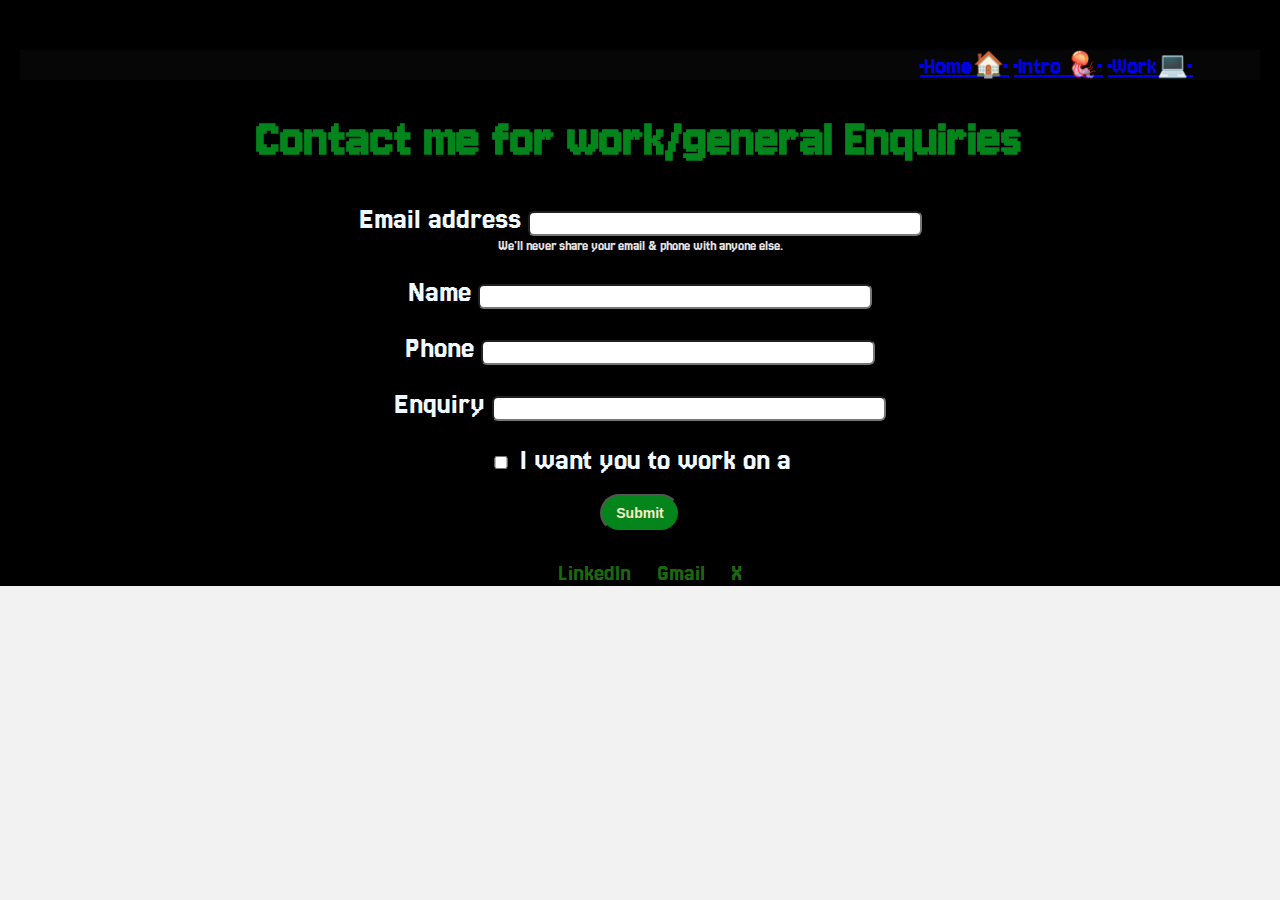
<file: contact.html>
<!DOCTYPE html>
<html lang="en">
<head>
  <meta charset="UTF-8">
  <meta name="viewport" content="width=device-width, initial-scale=1.0">
  <title>Shrishti-Web Developer</title>
  <link rel="stylesheet" href="pstyle.css">
</head>
<body>
  <main id="portfolio-content">
  <div class="container" >
    <div class="main">
      
  <div class="sidebar">
    
     <nav>
      <ul>
         <a href="index.html"> •Home🏠•</a>
        <a href="intro.html"> •Intro 🪼•</a>
        <a href="work.html"> •Work💻•<a/>
        <!-- <a href="contact.html"> •Contact Me📩• </a> -->
    </nav>
    </div>

     <div class="contactform">
      <h1>Contact me for work/general Enquiries</h1>
      <form>
        <div class="mb-3" >
          <label for="clientemail" class="form-label" >Email address</label>
          <input type="email" class="form-control" id="clientemail " aria-describedby="emailHelp">
          <div id="emailHelp" class="form-text">We'll never share your email & phone with anyone else.</div>
        </div>
        <div class="mb-3" >
          <label for="clientemail" class="form-label" >Name</label>
          <input type="name" class="form-control" id="clientemail " aria-describedby="emailHelp">
        </div>
        <div class="mb-3">
          <label for="clientphone" class="form-label">Phone</label>
          <input type="phone" class="form-control" id="clientphone">
        </div>
        <div class="mb-3" >
          <label for="clientemail" class="form-label" >Enquiry</label>
          <input type="enquiry" class="form-control" id="clientemail " aria-describedby="emailHelp">
        </div>
        <div class="mb-3" id="form-check">
          <input type="checkbox" id="form-check-input" id="isclient">
          <label class="form-check-label" for="isclient">I want you to work on a</label>
        </div>
        <button type="submit" class="btn btn-sm">Submit</button>
      </form></div> 
        </div>
  <footer>
    <div class="social-links">
        <a href="https://www.linkedin.com/in/shrishti-yadav" >LinkedIn</a>
        <a href="mailto:shrishty0104@gmail.com">Gmail</a>
        <a href="https://twitter.com/shriishtyy" >X</a>
    </div>
</footer>
</div></main>
  <script src="portfolio.js"></script>
</body>
</html>
</file>
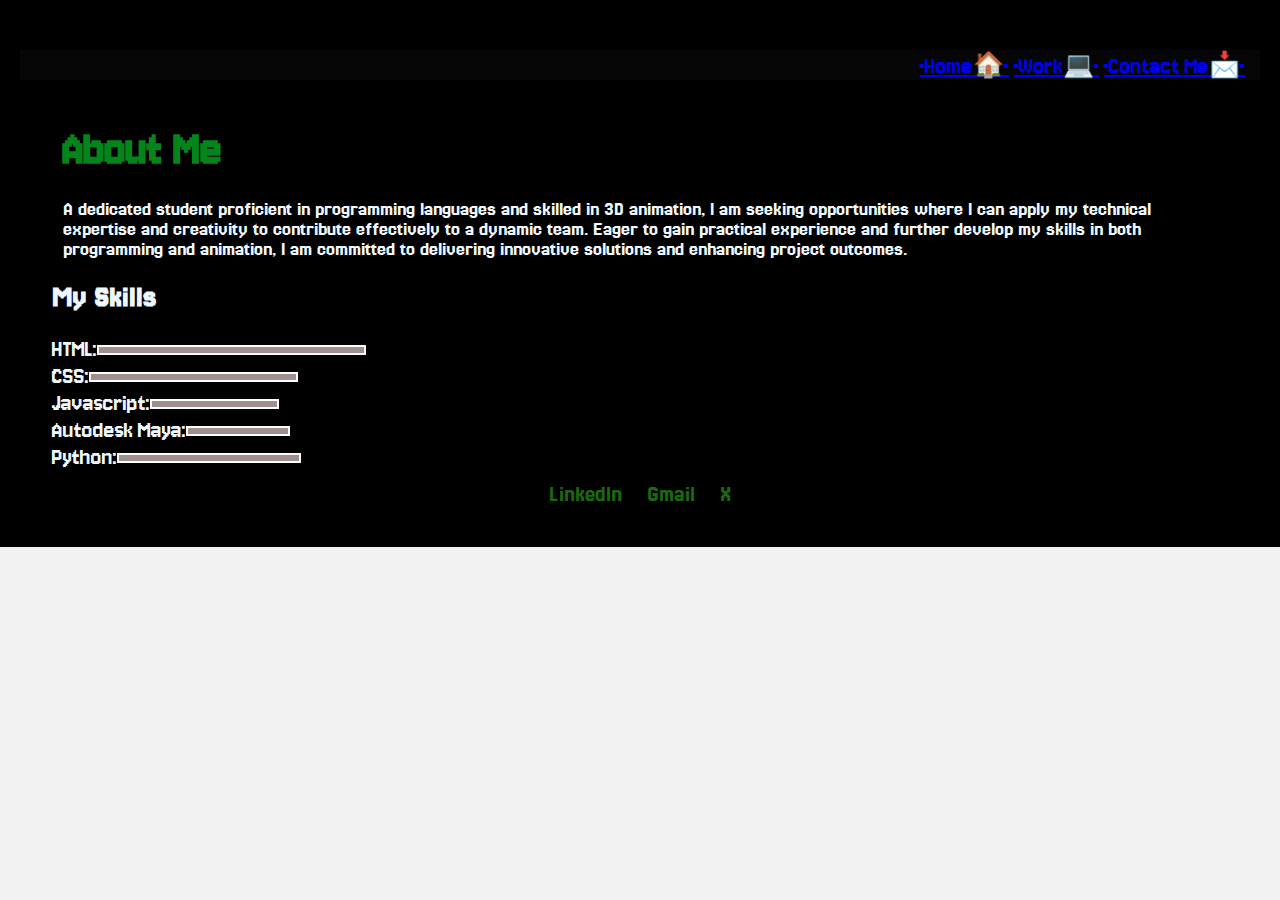
<file: intro.html>
<!DOCTYPE html>
<html lang="en">
<head>
  <meta charset="UTF-8">
  <meta name="viewport" content="width=device-width, initial-scale=1.0">
  <title>Shrishti-Web Developer</title>
  <link rel="stylesheet" href="pstyle.css">
</head>
<body>
  <main id="portfolio-content">
  <div class="container" >
    <div class="main">
      
  <div class="sidebar">
    
     <nav>
      <ul>
         <a href="index.html"> •Home🏠•</a>
        <!-- <a href="intro.html"> •Intro 🪼•</a> -->
        <a href="services.html"> •Work💻•<a/>
        <a href="contact.html"> •Contact Me📩• </a>
    </nav>
    </div>

    <div class="main">
            <h1>About Me</h1>
            <p>A dedicated student proficient in programming languages and skilled in 3D animation,
               I am seeking opportunities where I can apply my technical expertise and creativity to contribute effectively to a dynamic team. Eager to gain practical experience and further develop my skills in both programming and animation,
               I am committed to delivering innovative solutions and enhancing project outcomes.</p>
              <h2>My Skills</h2>
              <div class="skillcontainer">
              <div class="skillItem">  HTML: <div class="skill t5"></div></div>
              <div class="skillItem">  CSS: <div class="skill hundred"></div></div>
              <div class="skillItem">  Javascript: <div class="skill fifty"></div></div>
              <div class="skillItem">  Autodesk Maya: <div class="skill maya"></div></div>
              <div class="skillItem">  Python: <div class="skill py"></div></div>
              </div>
              <div id="projects-container" class="projects-container">
         
        </div>
        
        <footer>
          <div class="social-links">
              <a href="https://www.linkedin.com/in/shrishti-yadav" >LinkedIn</a>
              <a href="mailto:shrishty0104@gmail.com">Gmail</a>
              <a href="https://twitter.com/shriishtyy" >X</a>
          </div>
      </footer></div></main>
  
        <script src="portfolio.js"></script>
</body>
</html>
</file>
<file: pstyle.css>
@import url('https://fonts.googleapis.com/css2?family=Jersey+10&display=swap');

@import url('https://fonts.googleapis.com/css2?family=Jersey+10&family=Jersey+25&display=swap');

*{
    margin: 0%;
    padding: 0%;
}

.main{  
    background-color: rgb(0, 0, 0);
    color: aliceblue;
    /* width: 100vw; */
    /* height: 100vh; */
    padding:20px ;
    font-family: "Jersey 10", sans-serif;
    
}

.sidebar nav{
    margin-top: 30px;
    background-color: rgb(6, 6, 6);
    padding-left: 900px;
    font-family:"Jersey 10", sans-serif; ;
    font-size: 25px;
    color: aliceblue;
}
.sidebar nav ul li a{
    color: aliceblue;
}
.sidebar nav ul li a:hover{
    color: #f2f2f2;
    background-color: antiquewhite;
    font-size: 35px;
}

.container{
    /* display: flex; */
    overflow: auto;
}  

.devinfo{
    display: flex;
    /* margin: 20px; */
    /* justify-content: center; */
    flex-direction: column;
    
}
.hello{
    display: flex;
    margin: 40px;
    justify-content: center;
    flex-direction: column;

}
.name{
    font-size: 30px;
}
.about{
    margin: 30px auto;
    font-size: 55px;
    justify-self: space-around;
}
.moreabout{
    font-size: 30px;
    /* padding: 10px; */
}
.btn{
    padding:9px 14px ;
    border-radius: 22px;
    color: rgb(248, 241, 197);
    background-color:  #04851c;
    font-weight: bold;
    font-size: 14px;
    margin:  7px;
    cursor: pointer;
   
}
.btn-sm{
    font-size: 14px;
}
.btn:hover{
    color: antiquewhite;
    background-color: rgb(96, 99, 99);

}
.contactform{
    /* margin: 70px; */
    /* height: 100vh; */
    text-align: center;
     font-family: "Jersey 25", sans-serif;
    font-size: 30px;
   
}
.contactform h1{
    color:  #04851c;
    margin-top: 30px;
    font-family: "Jersey 10", sans-serif ;

    font-size: 55px;
    /* justify-content: center; */
    /* padding: 12px 0; */
}
.contactform form div{
    padding: 12px 0;
    align-items: center;
    /* padding-left: 150px; */
    /* display: flex;
    flex-direction: column; */
}
.contactform  form div input{
    width: 30vw;
    border-radius: 6px;
    margin: 6px 0 0 0;
    padding: 3px;
}
#form-check{
 flex-direction: row;
}
#form-check-input{
   width:24px; 
   margin: 3px 0;
}

#emailHelp{
   font-size: 14px;
   color: rgb(229, 224, 224);
   margin: 0 5px;
   padding: 3px 0 0 0;
   
}
h1{
    margin: 23px;
    font-size: 50px;
    color: #04851c;
}
p{
    margin: 23px;
    font-family:"Jersey 25", sans-serif;
    font-size: 20px;
    
}
 h2{
    font-family:"Jersey 25", sans-serif;
    margin: 12px;
    font-size: 30px;
}
.intro p{
    font-family:"Jersey 25", sans-serif;
    margin: 23px;
}
.skillcontainer{
    padding: 12px;
    font-size: 25px;
}
.skillItem{
    display: flex;
    align-items: center;
}
.skill{
    width:265px;
    height: 6px;
    background-color: rgb(160, 143, 143);
    border: 2px solid rgb(255, 253, 253);
}
.hundred{
    width: 205px ;
    
}
.fifty{
    width: 125px;
}
t5{
    width: 175px;
}
.maya{
    width: 100px;
}
.py{
   width:  180px;
}


body {
    font-family: Arial, sans-serif;
    background-color: #f2f2f2;
    margin: 0;
    padding: 0;
}

/* .container {
    text-align: center;
    padding: 50px;
} */

.typing-effect {
    text-align: center;
   
    /* border-right: 2px solid #333; */
    white-space: nowrap;
    overflow: hidden;
    font-size: 90px;
    display: inline-block;
    vertical-align: middle;
    animation: typing 6s steps(40, end), blink-caret 0.75s step-end infinite alternate;
}

@keyframes typing {
    from {
        width: 0;
    }
    to {
        width: 100%;
    }
}

@keyframes blink-caret {
    from, to {
        border-color: transparent;
    }
    50% {
        border-color: #333;
    }
}
/* emoji */
.bounce {
    margin: 30px;
    font-size: 70px;
    text-align: center;
    animation: bounce 2s infinite;
}

@keyframes bounce {
    0%, 100% {
        transform: translateY(0);
    }
    50% {
        transform: translateY(-20px); /* Adjust bounce height */
    }
}

/* footer */
footer {
    background-color:  rgb(0, 0, 0);
    color: #fff;
    text-align: center;
    font-size: 23px;
    /* padding: 20px; */
}

.social-links a {
    color:#1b690d;
    text-decoration: none;
    margin: 0 10px;
    font-family:"Jersey 25", sans-serif;
}
#greeting {
    white-space: nowrap;
    position: absolute;
    top: 0;
    color:  #04a722;
    font-size: 55px;
    text-align: center;
    margin-top: 10px;
  }
  

  /* projects */
  /* Add your CSS styles here */
.projects-container {
    display: flex;
    flex-wrap: wrap;
    gap: 20px;
  }
  
  .project-card {
    padding: 20px;
    border: 1px solid #ccc;
    border-radius: 5px;
    background-color: #f9f9f9;
    width: calc(33.33% - 20px);
  }
  
  .project-card h3 {
    margin-top: 0;
  }
  
  .project-card p {
    margin-bottom: 10px;
  }
  
  .project-card a {
    display: inline-block;
    color: #007bff;
    text-decoration: none;
  }
</file>
